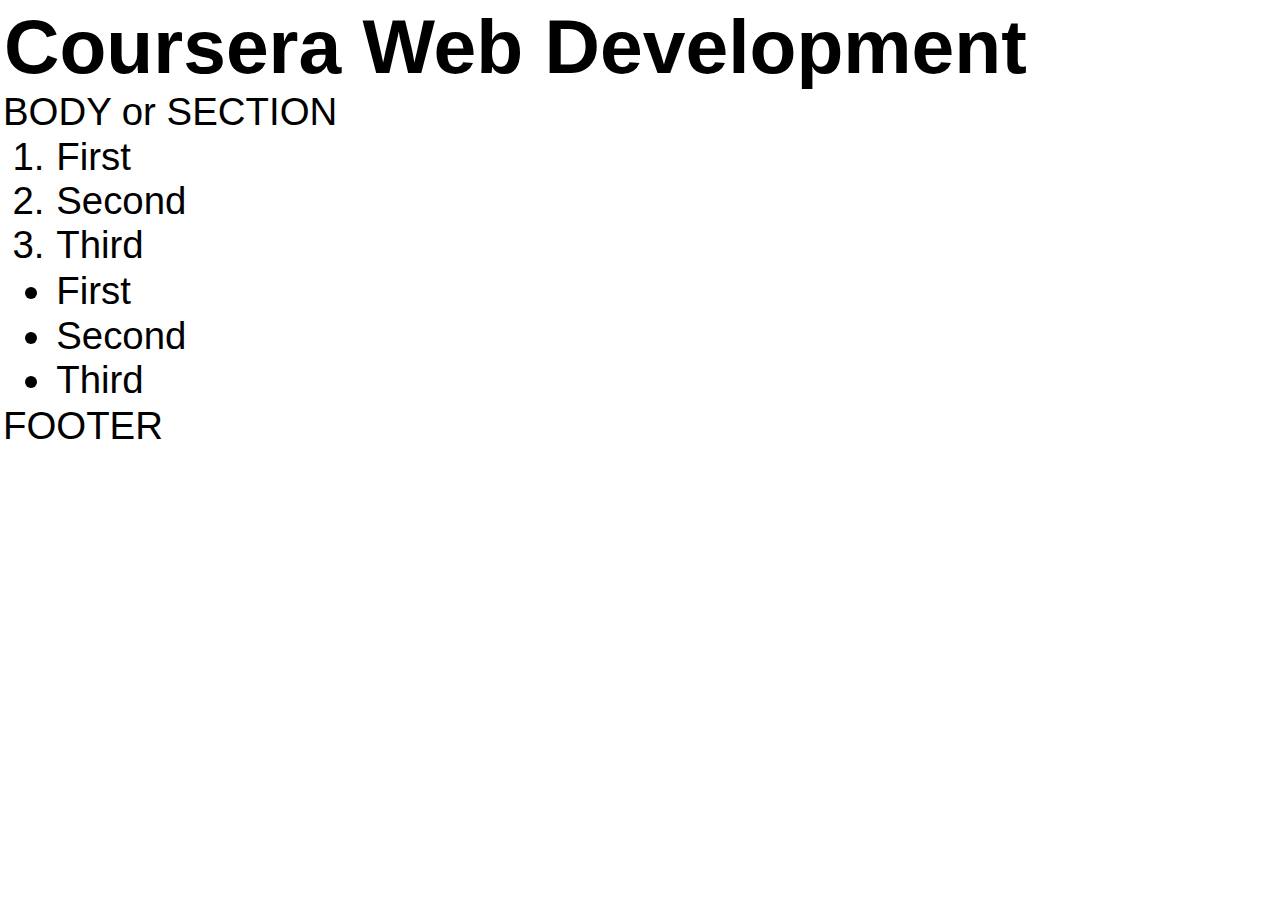
<file: index.html>
<!DOCTYPE html>
<html lang="en">
<head>
    <meta charset="UTF-8">
    <title>Coursera Web Development</title>
    <link rel="stylesheet" href="styles.css">
<!--    <script src=""></script>-->
</head>
<body>
    <header>
	   <h1>Coursera Web Development</h1>
    </header>
    <section>BODY or SECTION
        <ol>
            <li>First</li>
            <li>Second</li>
            <li>Third</li>
        </ol>
        <ul>
            <li>First</li>
            <li>Second</li>
            <li>Third</li>
        </ul>
    </section>
    <footer>FOOTER</footer>
</body>
</html>
</file>
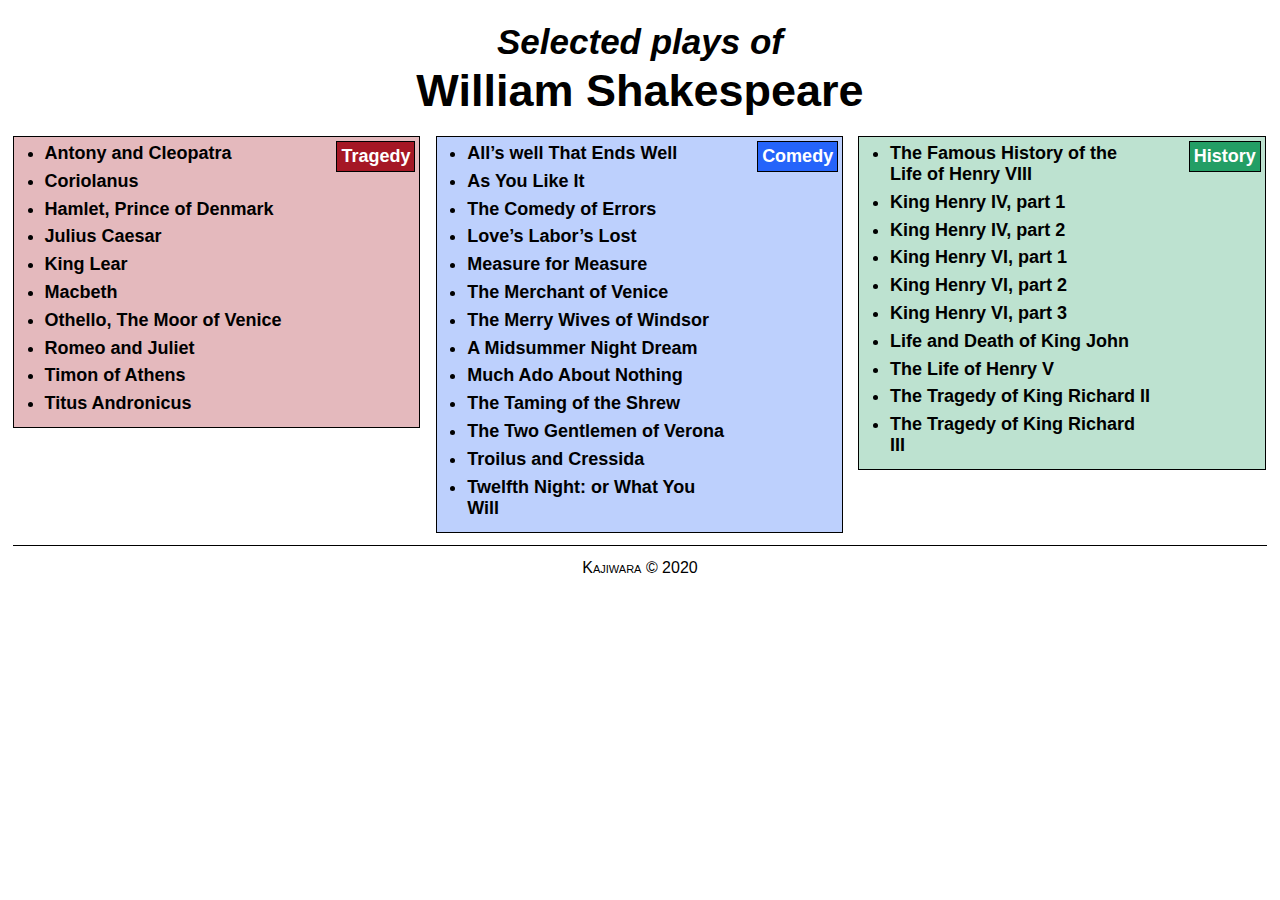
<file: mod2/index.html>
<!DOCTYPE html>
<html lang="en">
<head>
    <meta charset="UTF-8">
    <meta name="viewport" content="width=device-width, initial-scale=1">
    <title>Selected plays of William Shakespeare</title>
    <link rel="stylesheet" href="css/styles.css">
    <!--    <script src=""></script>-->
</head>
<body>
    <main>
        <header><h1><span>Selected plays of</span><br>
            William Shakespeare</h1>
        </header>
        <row>
            <section class="tragedy">
                <h2>Tragedy</h2>
                <ul>
                    <li>Antony and Cleopatra</li>
                    <li>Coriolanus</li>
                    <li>Hamlet, Prince of Denmark</li>
                    <li>Julius Caesar</li>
                   <li> King Lear</li>
                    <li>Macbeth</li>
                    <li>Othello, The Moor of Venice</li>
                   <li> Romeo and Juliet</li>
                    <li>Timon of Athens</li>
                    <li>Titus Andronicus</li>
                </ul>
            </section>
            <section class="comedy">
                <h2>Comedy</h2>
                <ul>
                    <li>All’s well That Ends Well</li>
                    <li>As You Like It</li>
                    <li>The Comedy of Errors</li>
                    <li>Love’s Labor’s Lost</li>
                    <li>Measure for Measure</li>
                    <li>The Merchant of Venice</li>
                    <li>The Merry Wives of Windsor</li>
                    <li>A Midsummer Night Dream</li>
                    <li>Much Ado About Nothing</li>
                    <li>The Taming of the Shrew</li>
                    <li>The Two Gentlemen of Verona</li>
                    <li>Troilus and Cressida</li>
                    <li>Twelfth Night: or What You Will</li>
                </ul>
            </section>
            <section class="history">
                <h2>History</h2>
                <ul>
                    <li>The Famous History of the Life of Henry VIII</li>
                    <li>King Henry IV, part 1</li>
                    <li>King Henry IV, part 2</li>
                    <li>King Henry VI, part 1</li>
                    <li>King Henry VI, part 2</li>
                    <li>King Henry VI, part 3</li>
                    <li>Life and Death of King John</li>
                    <li>The Life of Henry V</li>
                    <li>The Tragedy of King Richard II</li>
                    <li>The Tragedy of King Richard III</li>
                </ul>
            </section>
        </row>
    </main>
    <footer>Kajiwara &copy; 2020</footer>
</body>
</html>
</file>
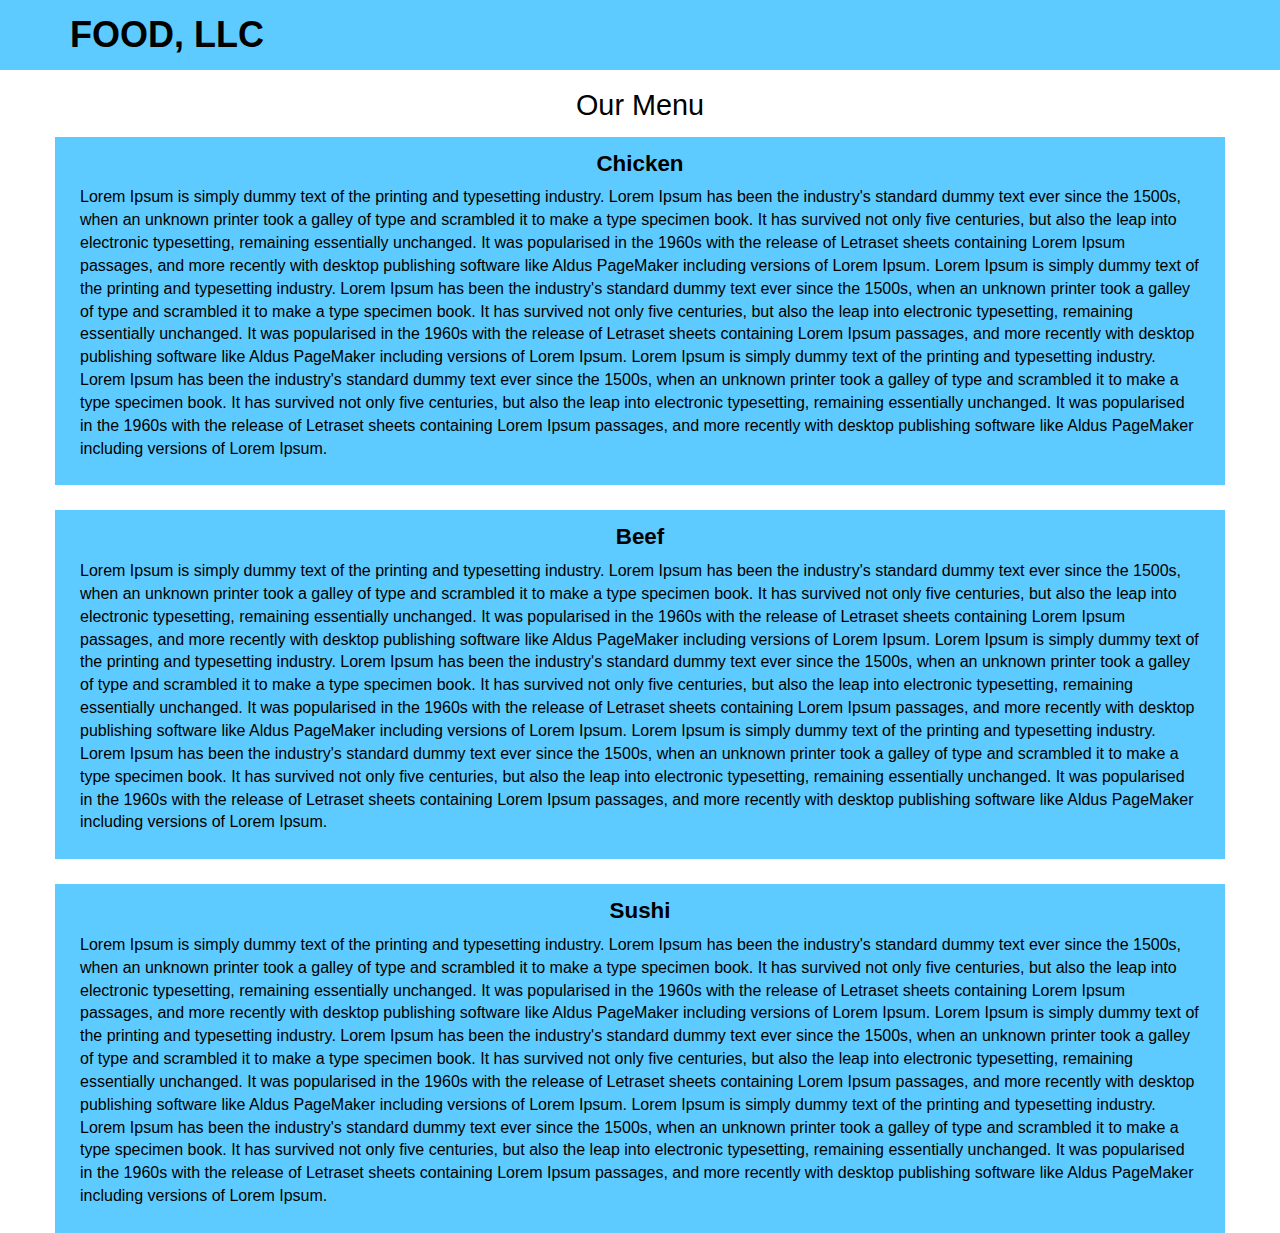
<file: mod3/index.html>
<!doctype html>
<html lang="en">
  <head>
    <meta charset="utf-8">
    <meta name="viewport" content="width=device-width, initial-scale=1">
    <title>Module 3 assignment</title>
    <link rel="stylesheet" href="css/bootstrap.min.css">
    <link rel="stylesheet" href="css/styles.css">
  </head>
<body>
    <header>
        <nav id="header-nav" class="navbar navbar-default">
            <div class="container">
                <div class="navbar-header">
                    <div class="navbar-brand">
                        <a href="index.html"><h1>Food, LLC</h1></a>
                    </div>
                    <button type="button" class="navbar-toggle collapsed" data-toggle="collapse" data-target="#collapsable-nav" aria-expanded="false">
                        <span class="sr-only">Toggle navigation</span>
                        <span class="icon-bar"></span>
                        <span class="icon-bar"></span>
                        <span class="icon-bar"></span>
                    </button>
                </div>
                  <div id="collapsable-nav" class="collapse navbar-collapse">
                   <ul id="nav-list" class="nav navbar-nav navbar-right visible-xs">
                    <li>
                      <a id="menu-chicken" class="text-center" href="#chicken">Chicken</a>
                    </li>
                       <hr>
                    <li>
                      <a id="menu-beef"  class="text-center" href="#beef">Beef</a>
                    </li>
                       <hr>
                    <li>
                      <a id="menu-sushi" class="text-center" href="#sushi">Sushi</a>
                    </li>
                  </ul><!-- #nav-list -->
                </div><!-- .collapse .navbar-collapse -->
                
            </div>            
        </nav>
    </header>
    <div id="main-content" class="container">
        <h2 class="text-center">Our Menu</h2>
            <div class="dishes col-md-12 col-sm-12">
                <h3 id="chicken" class="title">Chicken</h3>
                <p class="details">Lorem Ipsum is simply dummy text of the printing and typesetting industry. Lorem Ipsum has been the industry's standard dummy text ever since the 1500s, when an unknown printer took a galley of type and scrambled it to make a type specimen book. It has survived not only five centuries, but also the leap into electronic typesetting, remaining essentially unchanged. It was popularised in the 1960s with the release of Letraset sheets containing Lorem Ipsum passages, and more recently with desktop publishing software like Aldus PageMaker including versions of Lorem Ipsum. Lorem Ipsum is simply dummy text of the printing and typesetting industry. Lorem Ipsum has been the industry's standard dummy text ever since the 1500s, when an unknown printer took a galley of type and scrambled it to make a type specimen book. It has survived not only five centuries, but also the leap into electronic typesetting, remaining essentially unchanged. It was popularised in the 1960s with the release of Letraset sheets containing Lorem Ipsum passages, and more recently with desktop publishing software like Aldus PageMaker including versions of Lorem Ipsum. Lorem Ipsum is simply dummy text of the printing and typesetting industry. Lorem Ipsum has been the industry's standard dummy text ever since the 1500s, when an unknown printer took a galley of type and scrambled it to make a type specimen book. It has survived not only five centuries, but also the leap into electronic typesetting, remaining essentially unchanged. It was popularised in the 1960s with the release of Letraset sheets containing Lorem Ipsum passages, and more recently with desktop publishing software like Aldus PageMaker including versions of Lorem Ipsum.
                </p>
            </div>
            <div class="dishes col-md-12 col-sm-12">
                <h3 id="beef" class="title">Beef</h3>
                <p class="details">Lorem Ipsum is simply dummy text of the printing and typesetting industry. Lorem Ipsum has been the industry's standard dummy text ever since the 1500s, when an unknown printer took a galley of type and scrambled it to make a type specimen book. It has survived not only five centuries, but also the leap into electronic typesetting, remaining essentially unchanged. It was popularised in the 1960s with the release of Letraset sheets containing Lorem Ipsum passages, and more recently with desktop publishing software like Aldus PageMaker including versions of Lorem Ipsum. Lorem Ipsum is simply dummy text of the printing and typesetting industry. Lorem Ipsum has been the industry's standard dummy text ever since the 1500s, when an unknown printer took a galley of type and scrambled it to make a type specimen book. It has survived not only five centuries, but also the leap into electronic typesetting, remaining essentially unchanged. It was popularised in the 1960s with the release of Letraset sheets containing Lorem Ipsum passages, and more recently with desktop publishing software like Aldus PageMaker including versions of Lorem Ipsum. Lorem Ipsum is simply dummy text of the printing and typesetting industry. Lorem Ipsum has been the industry's standard dummy text ever since the 1500s, when an unknown printer took a galley of type and scrambled it to make a type specimen book. It has survived not only five centuries, but also the leap into electronic typesetting, remaining essentially unchanged. It was popularised in the 1960s with the release of Letraset sheets containing Lorem Ipsum passages, and more recently with desktop publishing software like Aldus PageMaker including versions of Lorem Ipsum.
                </p>
            </div>
            <div class="dishes col-md-12 col-sm-12">
                <h3 id="sushi" class="title">Sushi</h3>
                <p class="details">Lorem Ipsum is simply dummy text of the printing and typesetting industry. Lorem Ipsum has been the industry's standard dummy text ever since the 1500s, when an unknown printer took a galley of type and scrambled it to make a type specimen book. It has survived not only five centuries, but also the leap into electronic typesetting, remaining essentially unchanged. It was popularised in the 1960s with the release of Letraset sheets containing Lorem Ipsum passages, and more recently with desktop publishing software like Aldus PageMaker including versions of Lorem Ipsum. Lorem Ipsum is simply dummy text of the printing and typesetting industry. Lorem Ipsum has been the industry's standard dummy text ever since the 1500s, when an unknown printer took a galley of type and scrambled it to make a type specimen book. It has survived not only five centuries, but also the leap into electronic typesetting, remaining essentially unchanged. It was popularised in the 1960s with the release of Letraset sheets containing Lorem Ipsum passages, and more recently with desktop publishing software like Aldus PageMaker including versions of Lorem Ipsum. Lorem Ipsum is simply dummy text of the printing and typesetting industry. Lorem Ipsum has been the industry's standard dummy text ever since the 1500s, when an unknown printer took a galley of type and scrambled it to make a type specimen book. It has survived not only five centuries, but also the leap into electronic typesetting, remaining essentially unchanged. It was popularised in the 1960s with the release of Letraset sheets containing Lorem Ipsum passages, and more recently with desktop publishing software like Aldus PageMaker including versions of Lorem Ipsum.
                </p>
            </div>
        </div>
<!-- jQuery (Bootstrap JS plugins depend on it) -->
<script src="js/jquery-2.1.4.min.js"></script>
<script src="js/bootstrap.min.js"></script>
<!--  <script src="js/script.js"></script>-->

</body>
</html>
</file>
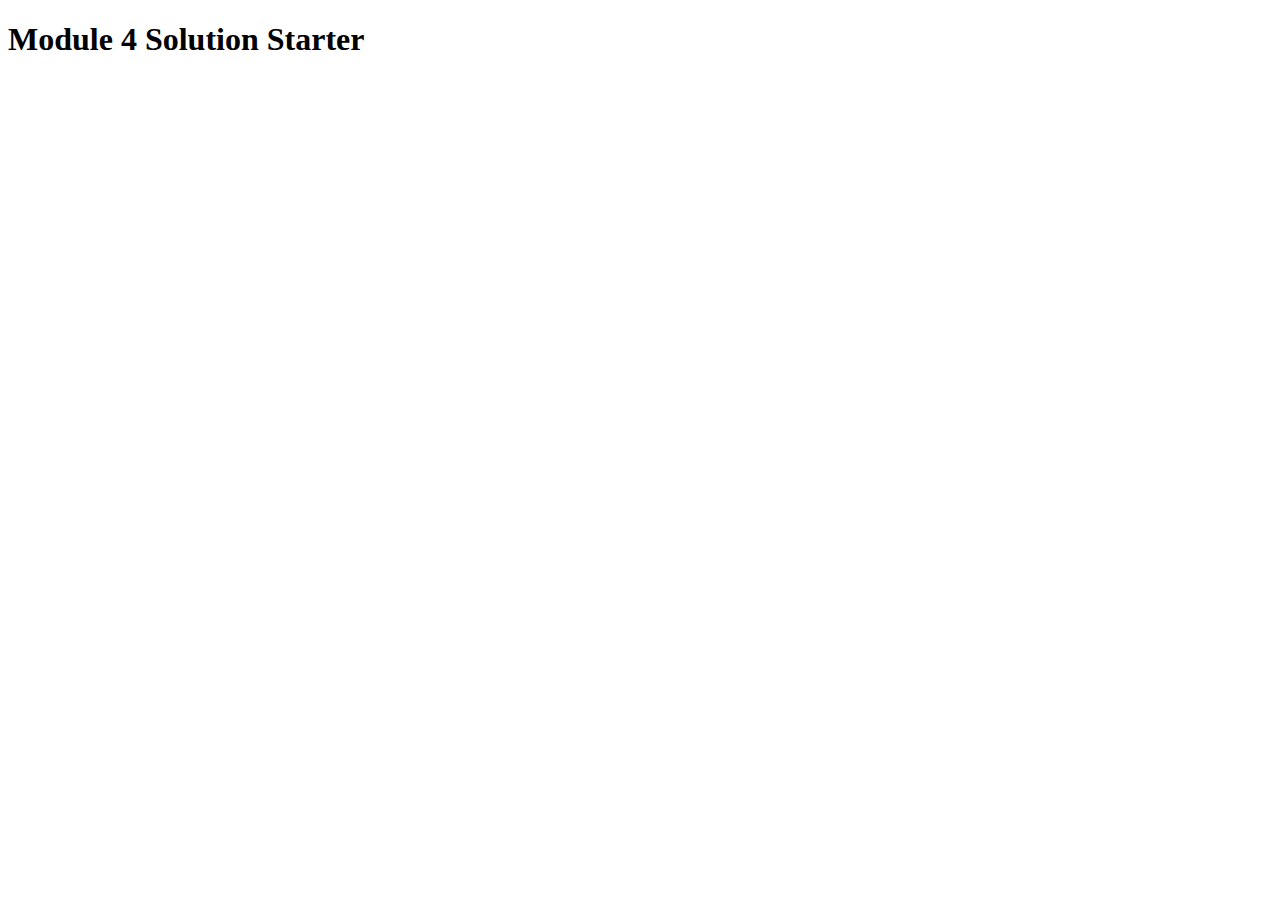
<file: mod4/index.html>
<!DOCTYPE html>
<html>
<head>
  <meta charset="utf-8">
  <title>Module 4 Solution Starter</title>
  <script>
    var names = []; // DO NOT REMOVE
  </script>
  <script src="SpeakHello.js"></script>
  <script src="SpeakGoodBye.js"></script>
  <script src="script.js"></script>
</head>
<body>
  <h1>Module 4 Solution Starter</h1>
</body>
</html>
</file>
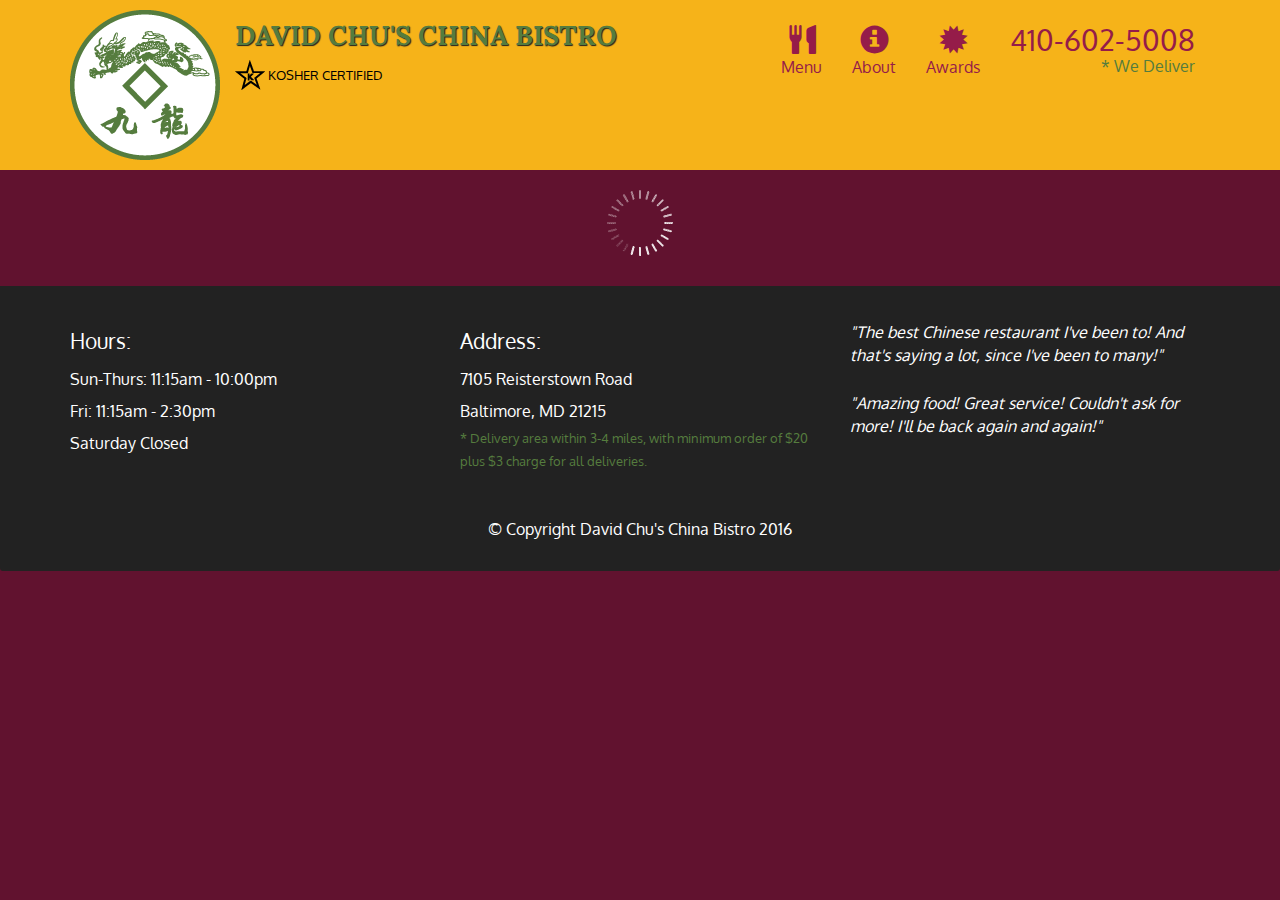
<file: mod5/index.html>
<!doctype html>
<html lang="en">
  <head>
    <meta charset="utf-8">
    <meta http-equiv="X-UA-Compatible" content="IE=edge">
    <meta name="viewport" content="width=device-width, initial-scale=1">
    <title>David Chu's China Bistro</title>
    <link rel="stylesheet" href="css/bootstrap.min.css">
    <link rel="stylesheet" href="css/styles.css">
    <link href='https://fonts.googleapis.com/css?family=Oxygen:400,300,700' rel='stylesheet' type='text/css'>
    <link href='https://fonts.googleapis.com/css?family=Lora' rel='stylesheet' type='text/css'>
  </head>
<body>
  <header>
    <nav id="header-nav" class="navbar navbar-default">
      <div class="container">
        <div class="navbar-header">
          <a href="index.html" class="pull-left visible-md visible-lg">
            <div id="logo-img" alt="Logo image"></div>
          </a>

          <div class="navbar-brand">
            <a href="index.html"><h1>David Chu's China Bistro</h1></a>
            <p>
              <img src="images/star-k-logo.png" alt="Kosher certification">
              <span>Kosher Certified</span>
            </p>
          </div>

          <button id="navbarToggle" type="button" class="navbar-toggle collapsed" data-toggle="collapse" data-target="#collapsable-nav" aria-expanded="false">
            <span class="sr-only">Toggle navigation</span>
            <span class="icon-bar"></span>
            <span class="icon-bar"></span>
            <span class="icon-bar"></span>
          </button>
        </div>
        
        <div id="collapsable-nav" class="collapse navbar-collapse">
           <ul id="nav-list" class="nav navbar-nav navbar-right">
            <li id="navHomeButton" class="visible-xs active">
              <a href="index.html">
                <span class="glyphicon glyphicon-home"></span> Home</a>
            </li>
            <li id="navMenuButton">
              <a href="#" onclick="$dc.loadMenuCategories();">
                <span class="glyphicon glyphicon-cutlery"></span><br class="hidden-xs"> Menu</a>
            </li>
            <li>
              <a href="#">
                <span class="glyphicon glyphicon-info-sign"></span><br class="hidden-xs"> About</a>
            </li>
            <li>
              <a href="#">
                <span class="glyphicon glyphicon-certificate"></span><br class="hidden-xs"> Awards</a>
            </li>
            <li id="phone" class="hidden-xs">
              <a href="tel:410-602-5008">
                <span>410-602-5008</span></a><div>* We Deliver</div>
            </li>
          </ul><!-- #nav-list -->
        </div><!-- .collapse .navbar-collapse -->
      </div><!-- .container -->
    </nav><!-- #header-nav -->
  </header>

  <div id="call-btn" class="visible-xs">
    <a class="btn" href="tel:410-602-5008">
    <span class="glyphicon glyphicon-earphone"></span>
    410-602-5008
    </a>
  </div>
  <div id="xs-deliver" class="text-center visible-xs">* We Deliver</div>

  <div id="main-content" class="container"></div>

  <footer class="panel-footer">
    <div class="container">
      <div class="row">
        <section id="hours" class="col-sm-4">
          <span>Hours:</span><br>
          Sun-Thurs: 11:15am - 10:00pm<br>
          Fri: 11:15am - 2:30pm<br>
          Saturday Closed
          <hr class="visible-xs">
        </section>
        <section id="address" class="col-sm-4">
          <span>Address:</span><br>
          7105 Reisterstown Road<br>
          Baltimore, MD 21215
          <p>* Delivery area within 3-4 miles, with minimum order of $20 plus $3 charge for all deliveries.</p>
          <hr class="visible-xs">
        </section>
        <section id="testimonials" class="col-sm-4">
          <p>"The best Chinese restaurant I've been to! And that's saying a lot, since I've been to many!"</p>
          <p>"Amazing food! Great service! Couldn't ask for more! I'll be back again and again!"</p>
        </section>
      </div>
      <div class="text-center">&copy; Copyright David Chu's China Bistro 2016</div>
    </div>
  </footer>

  <!-- jQuery (Bootstrap JS plugins depend on it) -->
  <script src="js/jquery-2.1.4.min.js"></script>
  <script src="js/bootstrap.min.js"></script>
  <script src="js/ajax-utils.js"></script>
  <script src="js/script.js"></script>
</body>
</html>
</file>
<file: styles.css>
*{
    font-family: sans-serif;
        font-size: 3vw;
    font-weight: 500;
    border: solid 1px transparent;
    margin: 0;
    line-height: 110%;
}
html{
/*    border: solid 1px blue;*/
/*    background-color: antiquewhite;*/
}
body{
/*    border: solid 1px red;*/
/*    background-color: deepskyblue;*/
}
h1,h2,h3,h4,h5,h6{
    font-weight: 700;    
}
h1{
    font-size: 6vw;
}
h2{
    font-size: 5.5vw;
}
h3{
    font-size: 5vw;
}
h4{
    font-size: 4.5vw;
}
h5{
    font-size: 4vw;
}
h6{
    font-size: 3.5vw;
}
p{
}
blockquote{
    padding: 1% 4%;
}
ol{
    display: block;
    padding-left: 4vw;
    list-style-type: decimal;
}
ul{
    display: block;
    padding-left: 4vw;
    list-style-type: disc;
}
li{
    display: list-item;
}
hr {
    display: block;
    border: solid .1vw #000;
    margin: 1vw auto 2vw;
}
/********* inline elements ******************/
abbr, cite, code, del, em, strong, q{
    font-size: inherit;
}
abbr, cite, dfn, em{
    font-style: italic;
    color: red;
}
strong {
    font-weight: 700;
}
code{
    font-family: monospace;
}
</file>
<file: mod2/css/styles.css>
*{
    font-family: Helvetica, Verdana, sans-serif;
    font-weight: 500;
    margin: 0;
    padding: 0;
    box-sizing: border-box;
}
body{
    margin: 2% 5%;
}
h1,h2,li{
    font-weight: 700;
}
span{
    font-size: 4vw;
    font-weight: bold;
    font-style: italic;
}
h1{
    font-size: 5vw;
    text-align: center;
    margin-bottom: 1.5%;
}
row>section{
    position: relative;
    border: solid 1px;
    padding: .5%;
    vertical-align: top;
}
h2{
    position: absolute;
    top: 4px;
    right: 4px;
    font-size: 3vw;
    color: #FFF;
    border: solid 1px #000;
    background-color: #FFF;
    padding: 1%;
    text-align: center;
}
.tragedy h2{
    background-color: rgba(165,23,37,1);
}
.comedy h2{
    background-color: rgba(37,100,250,1);
}
.history h2{
    background-color: rgba(35,158,101,1);
}
.tragedy{
    background-color: rgba(165,23,37,.3);
}
.comedy{
    background-color: rgba(37,100,250,.3);
}
.history{
    background-color: rgba(35,158,101,.3);
}
ul{
    padding: 0 7%;
}
li{
    font-size: 3.2vw;
    padding-bottom: .5%;
}
section{
    margin-bottom: 1%;
}
footer{
    clear: both;
    text-align: center;
    font-variant: small-caps;
    padding-top: 1%;
    border-top: solid 1px;
}

/********RESPONSIVE*********/
/********DESKTOP********/
@media (min-width: 992px){
    body{
        margin: 1%;
    }
    span{
        font-size: 35px;
    }
    h1{
        font-size: 45px;
    }
   row>section{
        width: 32.5%;
        margin-right: 1.2%;
        float: left;
        padding-left: 3px;
    }
    .history{
        margin-right: 0;
    }
    h2{
        font-size: 18px;
    }
/*
    ul{
        padding: 0 7%;
    }
*/
    li{
        font-size: 18px;
        width: 77%;
        padding-bottom: 2%;
    }
}
/********TABLET********/
@media (min-width: 768px) and (max-width: 991px){
    body{
        margin: 1%;
    }
    row>section{
        padding: .8%;
    }
    span{
        font-size: 3vw;
        font-weight: bold;
        font-style: italic;
    }
    h1{
        font-size:4vw;
    }
    .tragedy, .comedy{
        width: 49.5%;
        float: left;
    }
    .tragedy{
        margin-right: 1%;
    }
    .history{
        width: 100%;
        clear: both;
    }
    ul{
        padding: 0 20px;
    }
    li{
        font-size: 2vw;
        padding: 0 0 .8% 10px;
    }
}
</file>
<file: mod3/css/styles.css>
body{
    font-size: 16px;
    color: #000;
    font-family: 'Helvetica', sans-serif;
}
/* HEADER */
#header-nav {
    padding-bottom: 10px;
    margin-bottom: 10px;
    border-radius: 0;
    background-color: #5dcbff;
    border: 0;
}
.navbar-header{
    background-color: #5dcbff;
    border: 0;
    padding-bottom: 10px;
}
.navbar-brand h1{
    color: #000;
    font-size: 2em;
    font-weight: bold;
    text-transform: uppercase;
    margin-top: 0;
}
.navbar-brand a{
    text-decoration: none;
}
#menu-chicken, #menu-beef, #menu-sushi{
    background-color: #FFF;
/*    text-align: center;*/
    color: #000;
}
#menu-chicken:hover, #menu-beef:hover, #menu-sushi:hover{
    background-color: #ddd;
}
hr{
    border: 1px solid #000;
    margin: 0;
}
/* END HEADER */

/* MAIN CONTENT */
#main-content{
    padding: 0;
    margin: 0 auto;
}
#main-content h2{
    font-size: 1.8em;
    margin: 10px 0 15px;
}
.dishes{
    background-color: #5dcbff;
    padding: 15px 25px;
    margin-bottom: 25px;
}
#main-content .dishes:last-child{
    margin-bottom: 0;
}
.title{
    font-size: 1.4em;
    font-weight: bold;
    margin-top: 0;
    text-align: center;
}

/********DESKTOP - MEDIUM DEVICES**********/
@media (min-width: 992px) and (max-width: 1199px){
    
}

/********TABLE - SMALL DEVICES**********/
@media (min-width: 768px) and (max-width: 991px){

}

/********MOBILE - XSMALL DEVICES**********/
@media (max-width: 767px){
    #nav-list{
        border: 2px solid #000;
        margin-bottom: 0;
        margin-top: 0;
    }
    #header-nav {
        margin-bottom: 0;
        background-color: #FFF;
        border: 0;
    }
    .navbar-header button.navbar-toggle{
        clear: both;
        margin-top: -33px;
        border: 1px solid #ddd;
    }
    #collapsable-nav a{
        font-size: 1.2em;
    }
/* END HEADER */
    
/* MAIN CONTENT */
    #main-content{
        padding: 0;
        margin: 0 30px;
    }
}
</file>
<file: mod5/css/styles.css>
body {
  font-size: 16px;
  color: #fff;
  background-color: #61122f;
  font-family: 'Oxygen', sans-serif;
}

/** HEADER **/
#header-nav {
  background-color: #f6b319;
  border-radius: 0;
  border: 0;
}

#logo-img {
  background: url('../images/restaurant-logo_large.png') no-repeat;
  width: 150px;
  height: 150px;
  margin: 10px 15px 10px 0;
}

.navbar-brand {
  padding-top: 25px;
}
.navbar-brand h1 { /* Restaurant name */
  font-family: 'Lora', serif;
  color: #557c3e;
  font-size: 1.5em;
  text-transform: uppercase;
  font-weight: bold;
  text-shadow: 1px 1px 1px #222;
  margin-top: 0;
  margin-bottom: 0;
  line-height: .75;
}
.navbar-brand a:hover, .navbar-brand a:focus {
  text-decoration: none;
}
.navbar-brand p { /* Kosher cert */
  color: #000;
  text-transform: uppercase;
  font-size: .7em;
  margin-top: 15px;
}
.navbar-brand p span { /* Star-K */
  vertical-align: middle;
}

#nav-list {
  margin-top: 10px;
}
#nav-list a {
  color: #951C49;
  text-align: center;
}
#nav-list a:hover {
  background: #E7E7E7;
}
#nav-list a span {
  font-size: 1.8em;
}

#phone {
  margin-top: 5px;
}
#phone a { /* Phone number */
  text-align: right;
  padding-bottom: 0;
}
#phone div { /* We Deliver */
  color: #557c3e;
  text-align: right;
  padding-right: 15px;
}

.navbar-header button.navbar-toggle, .navbar-header .icon-bar {
  border: 1px solid #61122f;
}
.navbar-header button.navbar-toggle {
  clear: both;
  margin-top: -30px;
}
/* END HEADER */

/* FOOTER */
.panel-footer {
  margin-top: 30px;
  padding-top: 35px;
  padding-bottom: 30px;
  background-color: #222;
  border-top: 0;
}
.panel-footer div.row {
  margin-bottom: 35px;
}
#hours, #address {
  line-height: 2;
}
#hours > span, #address > span {
  font-size: 1.3em;
}
#address p {
  color: #557c3e;
  font-size: .8em;
  line-height: 1.8;
}
#testimonials {
  font-style: italic;
}
#testimonials p:nth-child(2) {
  margin-top: 25px;
}
/* END FOOTER */



/* HOME PAGE */
.container .jumbotron {
  box-shadow: 0 0 50px #3F0C1F;
  border: 2px solid #3F0C1F;
}

#menu-tile, #specials-tile, #map-tile {
  height: 250px;
  width: 100%;
  margin-bottom: 15px;
  position: relative;
  border: 2px solid #3F0C1F;
  overflow: hidden;
}
#menu-tile:hover, #specials-tile:hover, #map-tile:hover {
  box-shadow: 0 1px 5px 1px #cccccc;
}
#menu-tile {
  background: url('../images/menu-tile.jpg') no-repeat;
  background-position: center;
}
#specials-tile {
  background: url('../images/specials-tile.jpg') no-repeat;
  background-position: center;
}
#menu-tile span, #specials-tile span, #map-tile span {
  position: absolute;
  bottom: 0;
  right: 0;
  width: 100%;
  text-align: center;
  font-size: 1.6em;
  text-transform: uppercase;
  background-color: #000;
  color: #fff;
  opacity: .8;
}
/* END HOME PAGE */

/* MENU CATEGORIES PAGE */
.category-tile { 
  position: relative;
  border: 2px solid #3F0C1F;
  overflow: hidden;
  width: 200px;
  height: 200px;
  margin: 0 auto 15px;
}
.category-tile span {
  position: absolute;
  bottom: 0;
  right: 0;
  width: 100%;
  text-align: center;
  font-size: 1.2em;
  text-transform: uppercase;
  background-color: #000;
  color: #fff;
  opacity: .8;
}
.category-tile:hover {
  box-shadow: 0 1px 5px 1px #cccccc;
}

#menu-categories-title + div {
  margin-bottom: 50px;
}
/* END MENU CATEGORIES PAGE */

/* SINGLE CATEGORY PAGE */
.menu-item-tile {
  margin-bottom: 25px;
}
.menu-item-tile hr {
  width: 80%;
}
.menu-item-tile .menu-item-price {
  font-size: 1.1em;
  text-align: right;
  margin-top: -15px;
  margin-right: -15px;
}
.menu-item-tile .menu-item-price span {
  font-size: .6em;
}
.menu-item-photo {
  position: relative;
  border: 2px solid #3F0C1F; 
  overflow: hidden;
  padding: 0;
  margin-right: -15px;
  margin-left: auto;
  margin-bottom: 20px;
  max-width: 250px;
}
.menu-item-photo div {
  position: absolute;
  bottom: 0;
  right: 0;
  width: 80px;
  background-color: #557c3e;
  text-align: center;
}
.menu-item-description {
  padding-right: 30px;
}
h3.menu-item-title {
  margin: 0 0 10px;
}
.menu-item-details {
  font-size: .9em;
  font-style: italic;
}
/* END SINGLE CATEGORY PAGE */


/********** Large devices only **********/
@media (min-width: 1200px) {
  .container .jumbotron {
    background: url('../images/jumbotron_1200.jpg') no-repeat;
    height: 675px;
  }
}

/********** Medium devices only **********/
@media (min-width: 992px) and (max-width: 1199px) {
  /* Header */
  #logo-img {
    background: url('../images/restaurant-logo_medium.png') no-repeat;
    width: 100px;
    height: 100px;
    margin: 5px 5px 5px 0;
  }
  /* End Header */

  /* Home Page */
  .container .jumbotron {
    background: url('../images/jumbotron_992.jpg') no-repeat;
    height: 558px;
  }
  /* End Home Page */
}

/********** Small devices only **********/
@media (min-width: 768px) and (max-width: 991px) {
  /* Home Page */
  .container .jumbotron {
    background: url('../images/jumbotron_768.jpg') no-repeat;
    height: 432px;
  }
  /* End Home Page */
}

/********** Extra small devices only **********/
@media (max-width: 767px) {
  /* Header */
  .navbar-brand {
    padding-top: 10px;
    height: 80px;
  }
  .navbar-brand h1 { /* Restaurant name */
    padding-top: 10px;
    font-size: 5vw; /* 1vw = 1% of viewport width */
  }
  .navbar-brand p { /* Kosher cert */
    font-size: .6em;
    margin-top: 12px;
  }
  .navbar-brand p img { /* Star-K */
    height: 20px;
  }

  #collapsable-nav a { /* Collapsed nav menu text */
    font-size: 1.2em;
  }
  #collapsable-nav a span { /* Collapsed nav menu glyph */
    font-size: 1em;
    margin-right: 5px;
  }

  #call-btn > a {
    font-size: 1.5em;
    display: block;
    margin: 0 20px;
    padding: 10px;
    border: 2px solid #fff;
    background-color: #f6b319;
    color: #951c49;
  }
  #xs-deliver {
    margin-top: 5px;
    font-size: .7em;
    letter-spacing: .1em;
    text-transform: uppercase;
  }
  /* End Header */

  /* Footer */
  .panel-footer section {
    margin-bottom: 30px;
    text-align: center;
  }
  .panel-footer section:nth-child(3) {
    margin-bottom: 0; /* margin already exists on the whole row */
  }
  .panel-footer section hr {
    width: 50%;
  }
  /* End Footer */

  /* Home Page */
  .container .jumbotron {
    margin-top: 30px;
    padding: 0;
  }
  #menu-tile, #specials-tile {
    width: 360px;
    margin: 0 auto 15px;
  }

  .menu-item-photo {
    margin-right: auto;
  }
  .menu-item-tile .menu-item-price {
    text-align: center;
  }
  .menu-item-description {
    text-align: center;;
  }
}


/********** Super extra small devices Only :-) (e.g., iPhone 4) **********/
@media (max-width: 479px) {
  /* Header */
  .navbar-brand h1 { /* Restaurant name */
    padding-top: 5px;
    font-size: 6vw;
  }
  /* End Header */
  
  /* Home page */
  #menu-tile, #specials-tile {
    width: 280px;
    margin: 0 auto 15px;
  }

  .col-xxs-12 {
    position: relative;
    min-height: 1px;
    padding-right: 15px;
    padding-left: 15px;
    float: left;
    width: 100%;
  }
}
</file>
